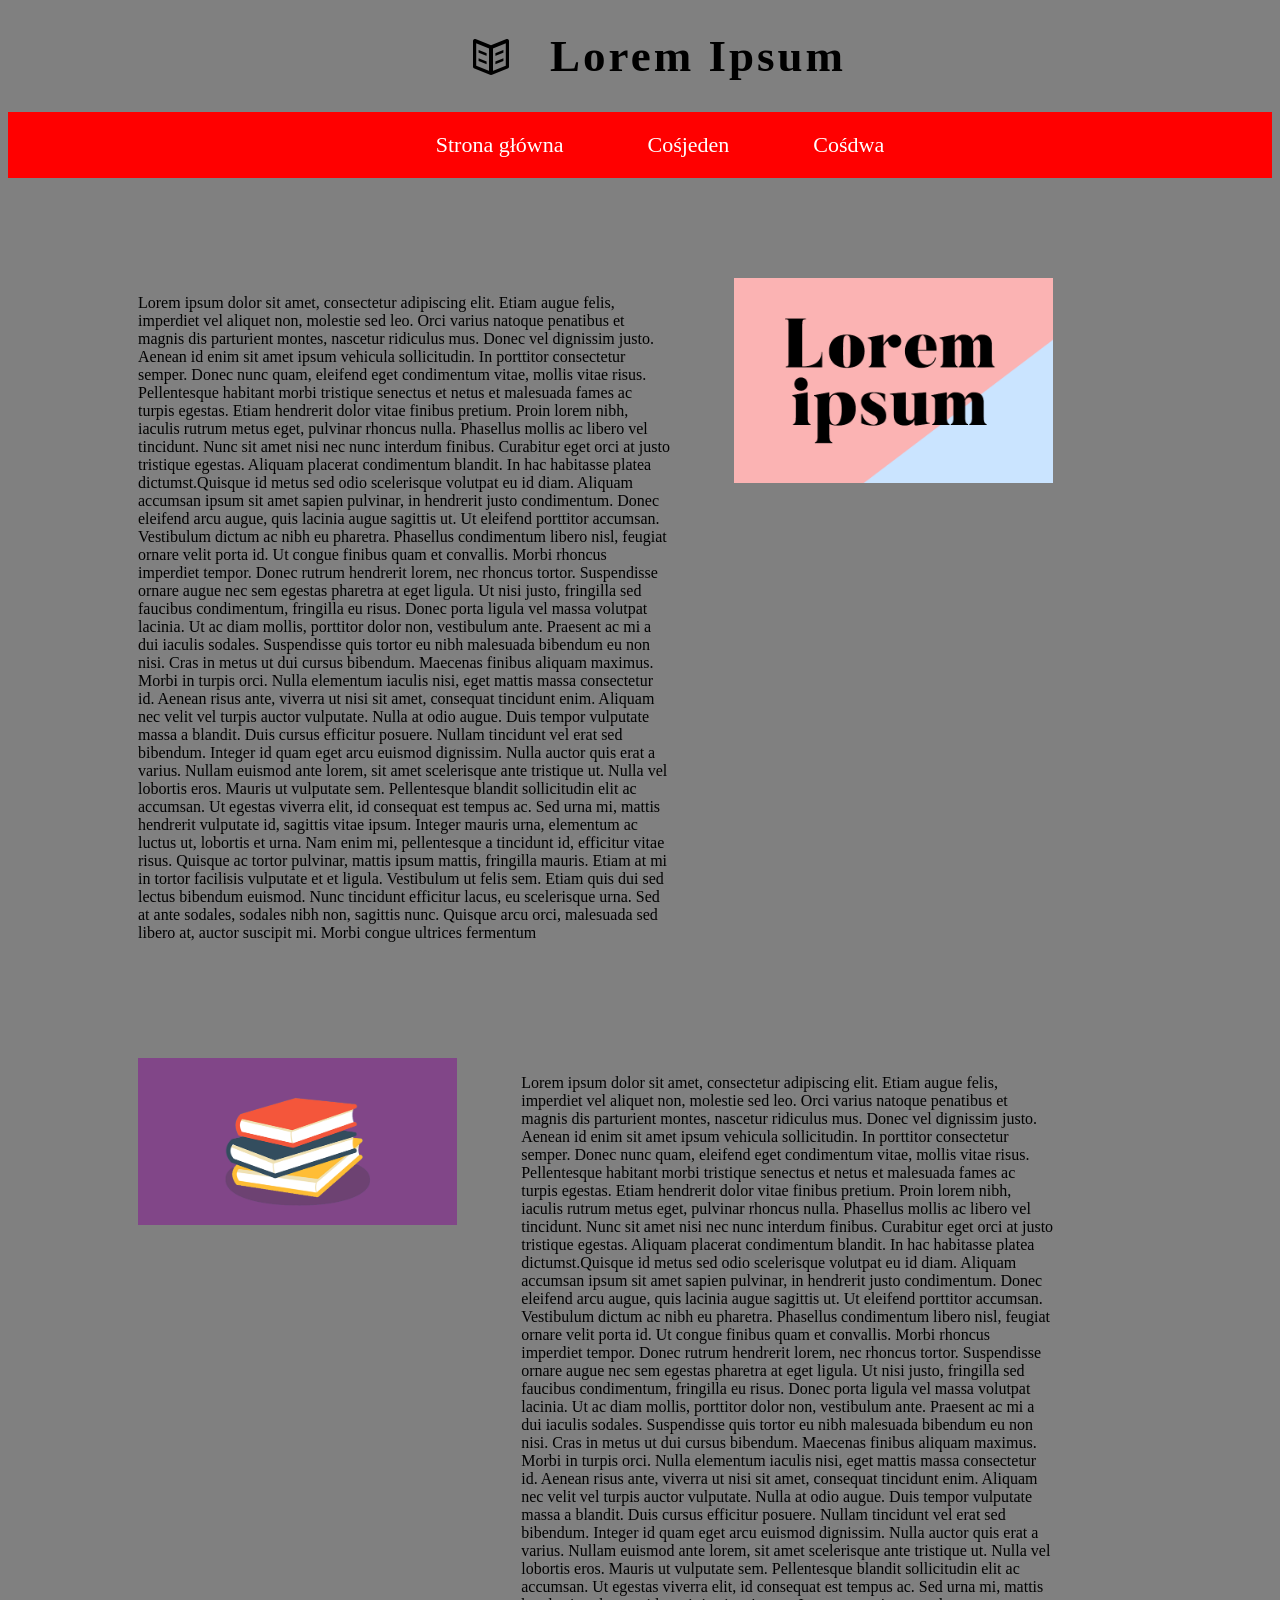
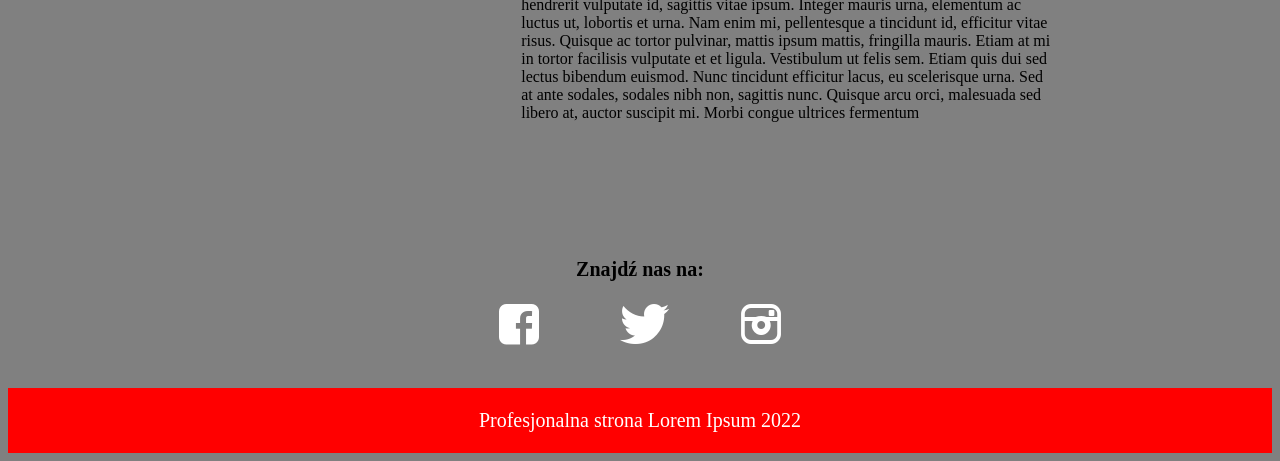
<file: ZAD1-HTML/index.html>
<!doctype html>
<html lang="en">
<head>
	<link rel="stylesheet" href="css/fontello/css/lab2.css">
  	<link rel="stylesheet" href="css/style.css">
	<meta charset="utf-8">
    <title>Lorem ipsum!</title>
</head>
<body>
  	<h1><i class="icon-book-open"></i>Lorem Ipsum</h1>
	<div class="navbar">
		<ul>
		<li><a href=#>Strona główna</a></li>
		<li><a href=#>Cośjeden</a></li>
		<li><a href=#>Cośdwa</a></li>
		</ul>
	</div>
	
	<div class="container">
		<div class="tekst">
			<p>Lorem ipsum dolor sit amet, consectetur adipiscing elit. Etiam augue felis, imperdiet vel aliquet non, molestie sed leo. Orci varius natoque penatibus et magnis dis parturient montes, nascetur ridiculus mus. Donec vel dignissim justo. Aenean id enim sit amet ipsum vehicula sollicitudin. In porttitor consectetur semper. Donec nunc quam, eleifend eget condimentum vitae, mollis vitae risus. Pellentesque habitant morbi tristique senectus et netus et malesuada fames ac turpis egestas. Etiam hendrerit dolor vitae finibus pretium. Proin lorem nibh, iaculis rutrum metus eget, pulvinar rhoncus nulla. Phasellus mollis ac libero vel tincidunt. Nunc sit amet nisi nec nunc interdum finibus. Curabitur eget orci at justo tristique egestas. Aliquam placerat condimentum blandit. In hac habitasse platea dictumst.Quisque id metus sed odio scelerisque volutpat eu id diam. Aliquam accumsan ipsum sit amet sapien pulvinar, in hendrerit justo condimentum. Donec eleifend arcu augue, quis lacinia augue sagittis ut. Ut eleifend porttitor accumsan. Vestibulum dictum ac nibh eu pharetra. Phasellus condimentum libero nisl, feugiat ornare velit porta id. Ut congue finibus quam et convallis. Morbi rhoncus imperdiet tempor. Donec rutrum hendrerit lorem, nec rhoncus tortor. Suspendisse ornare augue nec sem egestas pharetra at eget ligula.
			Ut nisi justo, fringilla sed faucibus condimentum, fringilla eu risus. Donec porta ligula vel massa volutpat lacinia. Ut ac diam mollis, porttitor dolor non, vestibulum ante. Praesent ac mi a dui iaculis sodales. Suspendisse quis tortor eu nibh malesuada bibendum eu non nisi. Cras in metus ut dui cursus bibendum. Maecenas finibus aliquam maximus. Morbi in turpis orci. Nulla elementum iaculis nisi, eget mattis massa consectetur id. Aenean risus ante, viverra ut nisi sit amet, consequat tincidunt enim.
			Aliquam nec velit vel turpis auctor vulputate. Nulla at odio augue. Duis tempor vulputate massa a blandit. Duis cursus efficitur posuere. Nullam tincidunt vel erat sed bibendum. Integer id quam eget arcu euismod dignissim. Nulla auctor quis erat a varius. Nullam euismod ante lorem, sit amet scelerisque ante tristique ut. Nulla vel lobortis eros. Mauris ut vulputate sem. Pellentesque blandit sollicitudin elit ac accumsan. Ut egestas viverra elit, id consequat est tempus ac. Sed urna mi, mattis hendrerit vulputate id, sagittis vitae ipsum. Integer mauris urna, elementum ac luctus ut, lobortis et urna.
			Nam enim mi, pellentesque a tincidunt id, efficitur vitae risus. Quisque ac tortor pulvinar, mattis ipsum mattis, fringilla mauris. Etiam at mi in tortor facilisis vulputate et et ligula. Vestibulum ut felis sem. Etiam quis dui sed lectus bibendum euismod. Nunc tincidunt efficitur lacus, eu scelerisque urna. Sed at ante sodales, sodales nibh non, sagittis nunc. Quisque arcu orci, malesuada sed libero at, auctor suscipit mi. Morbi congue ultrices fermentum</p>
		</div>
		<div class="zdjecie">
			<img src="css/lorem.png" alt="lorem">
		</div>
		<div class="zdjecie">
			<img src="css/ksiazki.png" alt="lorem2">
		</div>
		<div class="tekst">
			<p>Lorem ipsum dolor sit amet, consectetur adipiscing elit. Etiam augue felis, imperdiet vel aliquet non, molestie sed leo. Orci varius natoque penatibus et magnis dis parturient montes, nascetur ridiculus mus. Donec vel dignissim justo. Aenean id enim sit amet ipsum vehicula sollicitudin. In porttitor consectetur semper. Donec nunc quam, eleifend eget condimentum vitae, mollis vitae risus. Pellentesque habitant morbi tristique senectus et netus et malesuada fames ac turpis egestas. Etiam hendrerit dolor vitae finibus pretium. Proin lorem nibh, iaculis rutrum metus eget, pulvinar rhoncus nulla. Phasellus mollis ac libero vel tincidunt. Nunc sit amet nisi nec nunc interdum finibus. Curabitur eget orci at justo tristique egestas. Aliquam placerat condimentum blandit. In hac habitasse platea dictumst.Quisque id metus sed odio scelerisque volutpat eu id diam. Aliquam accumsan ipsum sit amet sapien pulvinar, in hendrerit justo condimentum. Donec eleifend arcu augue, quis lacinia augue sagittis ut. Ut eleifend porttitor accumsan. Vestibulum dictum ac nibh eu pharetra. Phasellus condimentum libero nisl, feugiat ornare velit porta id. Ut congue finibus quam et convallis. Morbi rhoncus imperdiet tempor. Donec rutrum hendrerit lorem, nec rhoncus tortor. Suspendisse ornare augue nec sem egestas pharetra at eget ligula.
			Ut nisi justo, fringilla sed faucibus condimentum, fringilla eu risus. Donec porta ligula vel massa volutpat lacinia. Ut ac diam mollis, porttitor dolor non, vestibulum ante. Praesent ac mi a dui iaculis sodales. Suspendisse quis tortor eu nibh malesuada bibendum eu non nisi. Cras in metus ut dui cursus bibendum. Maecenas finibus aliquam maximus. Morbi in turpis orci. Nulla elementum iaculis nisi, eget mattis massa consectetur id. Aenean risus ante, viverra ut nisi sit amet, consequat tincidunt enim.
			Aliquam nec velit vel turpis auctor vulputate. Nulla at odio augue. Duis tempor vulputate massa a blandit. Duis cursus efficitur posuere. Nullam tincidunt vel erat sed bibendum. Integer id quam eget arcu euismod dignissim. Nulla auctor quis erat a varius. Nullam euismod ante lorem, sit amet scelerisque ante tristique ut. Nulla vel lobortis eros. Mauris ut vulputate sem. Pellentesque blandit sollicitudin elit ac accumsan. Ut egestas viverra elit, id consequat est tempus ac. Sed urna mi, mattis hendrerit vulputate id, sagittis vitae ipsum. Integer mauris urna, elementum ac luctus ut, lobortis et urna.
			Nam enim mi, pellentesque a tincidunt id, efficitur vitae risus. Quisque ac tortor pulvinar, mattis ipsum mattis, fringilla mauris. Etiam at mi in tortor facilisis vulputate et et ligula. Vestibulum ut felis sem. Etiam quis dui sed lectus bibendum euismod. Nunc tincidunt efficitur lacus, eu scelerisque urna. Sed at ante sodales, sodales nibh non, sagittis nunc. Quisque arcu orci, malesuada sed libero at, auctor suscipit mi. Morbi congue ultrices fermentum</p>
		</div>
	</div>
	
	<div class="sociale">
		<p><b>Znajdź nas na:</b></p>
		<a href="https://facebook.com" class="i" target=”_blank”><i class="icon-facebook-rect"></i></a>
		<a href="https://twitter.com" class="i" target=”_blank”><i class="icon-twitter-bird"></i></a>
		<a href="https://instagram.com" class="i" target=”_blank”><i class="icon-instagram"></i></a>
	</div>
	<div class="stopka">
		<p>Profesjonalna strona Lorem Ipsum 2022</p>
	</div>

</body>
</html>
</file>
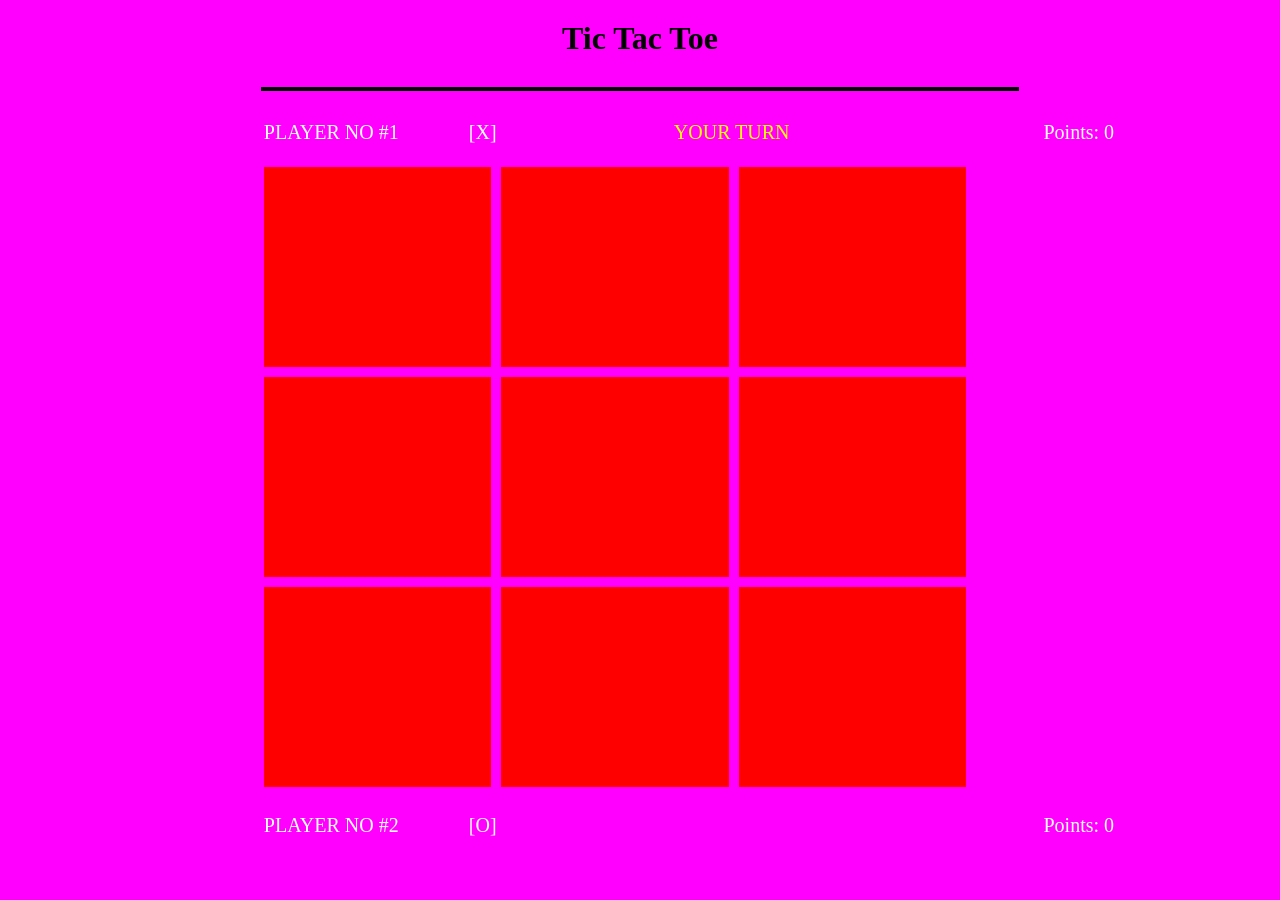
<file: ZAD2-TitTacToeJS/index.html>
<!doctype html>
<html lang="en">
<head>
  	<link rel="stylesheet" href="style.css">
	
	<meta charset="utf-8">
    <title>Tic Tac Toe</title>
</head>
<body>
  	<h1>Tic Tac Toe</h1>
	
	<div id="gra">
		<div id="koniec"></div>
		<div class="zawodnik">
			<div class="nick">PLAYER NO #1</div>
			<div class="kimgra" id="kg1">[X]</div>
			<div class="ruch" id="rz1">YOUR TURN</div>
			<div class="punkty" id="p1">Points: 0</div>

		</div>
		<div id="pojemnikk">
			<div class="kafelki" id="1"></div>
			<div class="kafelki" id="2"></div>
			<div class="kafelki" id="3"></div>
			<div class="kafelki" id="4"></div>
			<div class="kafelki" id="5"></div>
			<div class="kafelki" id="6"></div>
			<div class="kafelki" id="7"></div>
			<div class="kafelki" id="8"></div>
			<div class="kafelki" id="9"></div>
		</div>
		<div class="zawodnik">
			<div class="nick">PLAYER NO #2</div>
			<div class="kimgra" id="kg2">[O]</div>
			<div class="ruch" id="rz2"></div>
			<div class="punkty" id="p2">Points: 0</div>
		</div>
		
		
	</div>
	
	<script type="text/javascript" src="gra.js"></script>
</body>
</html>
</file>
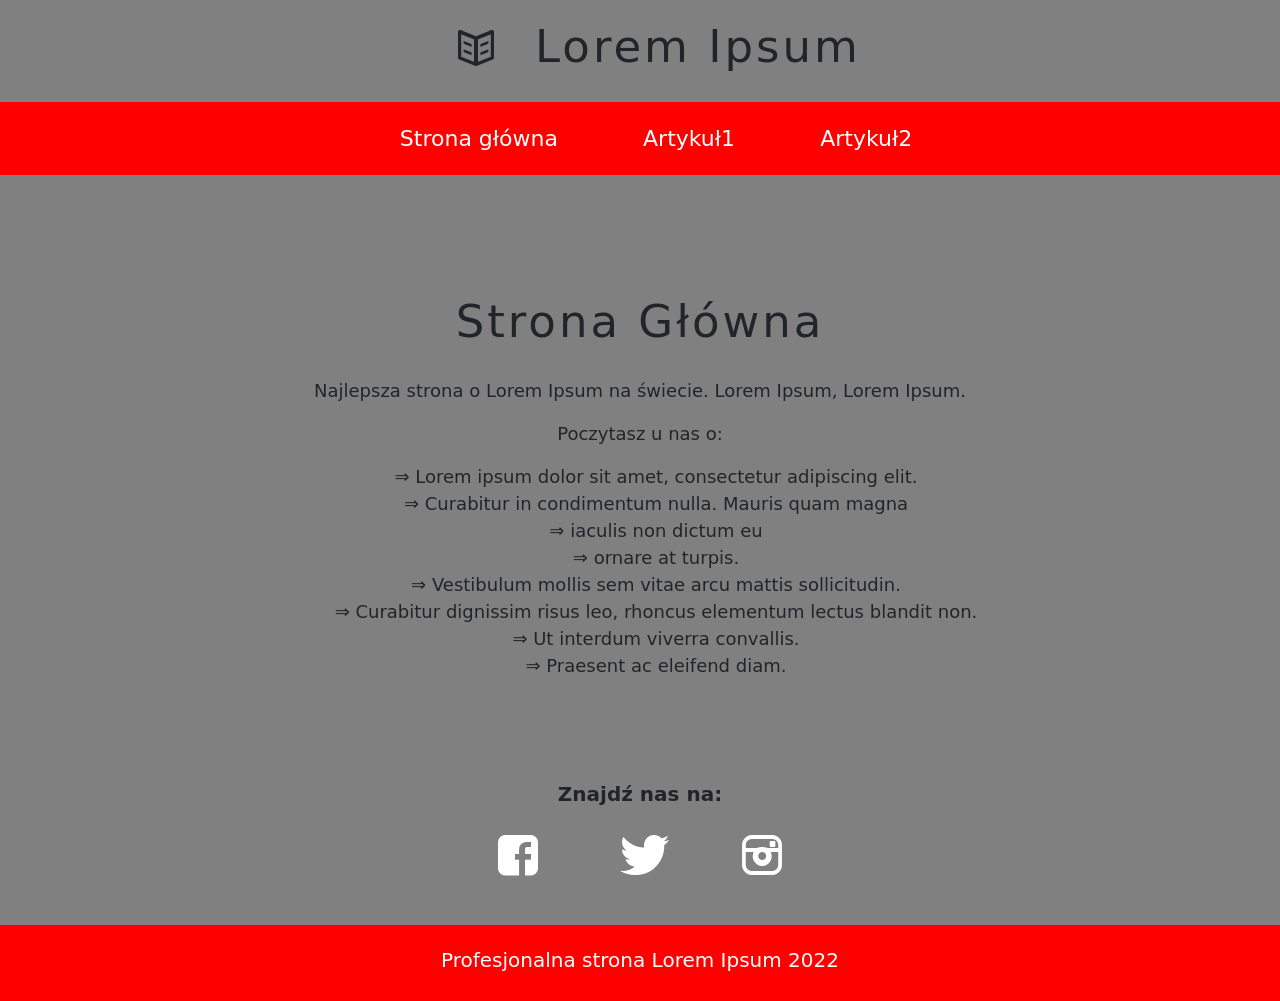
<file: ZAD3-Responsive-SPA/index.html>
<!doctype html>
<html lang="en">
<head>
	
	<link rel="stylesheet" href="css/fontello/css/lab2.css">
	
  	
	<link href="https://cdn.jsdelivr.net/npm/bootstrap@5.1.3/dist/css/bootstrap.min.css" rel="stylesheet" integrity="sha384-1BmE4kWBq78iYhFldvKuhfTAU6auU8tT94WrHftjDbrCEXSU1oBoqyl2QvZ6jIW3" crossorigin="anonymous">
	<link rel="stylesheet" href="css/style.css">	
	<meta charset="utf-8">
    <title>Lorem ipsum!</title>
</head>
<body>
  	<h1><i class="icon-book-open"></i>Lorem Ipsum</h1>
	<div class="navbarr">
		<ol>
		<li class="act-link" onclick="glowna()">Strona główna</li>
		<li class="act-link" onclick="art1()">Artykuł1</li>
		<li class="act-link" onclick="art2()">Artykuł2</li>
		</ol>
	</div>
	
	<div id="main-page">
		<div class="artitle"><h1>Strona Główna</h1></div><div class="container"></div>
		<div class="tekstglowny"><p>Najlepsza strona o Lorem Ipsum na świecie. Lorem Ipsum, Lorem Ipsum.</p>
		<p>Poczytasz u nas o:</p>
		<ul>
			<li>&#8658; Lorem ipsum dolor sit amet, consectetur adipiscing elit.</li>
			<li>&#8658; Curabitur in condimentum nulla. Mauris quam magna</li>
			<li>&#8658; iaculis non dictum eu</li>
			<li>&#8658; ornare at turpis.</li>
			<li>&#8658; Vestibulum mollis sem vitae arcu mattis sollicitudin.</li>
			<li>&#8658; Curabitur dignissim risus leo, rhoncus elementum lectus blandit non.</li>
			<li>&#8658; Ut interdum viverra convallis.</li>
			<li>&#8658; Praesent ac eleifend diam.	</li>
		</ul>
		</div></div>
	
	<div class="sociale">
		<p><b>Znajdź nas na:</b></p>
		<a href="https://facebook.com" class="i" target=”_blank”><i class="icon-facebook-rect"></i></a>
		<a href="https://twitter.com" class="i" target=”_blank”><i class="icon-twitter-bird"></i></a>
		<a href="https://instagram.com" class="i" target=”_blank”><i class="icon-instagram"></i></a>
	</div>
	<div class="stopka">
		<p>Profesjonalna strona Lorem Ipsum 2022</p>
	</div>

	<script src="script.js"></script>
</body>
</html>
</file>
<file: ZAD1-HTML/css/fontello/css/lab2.css>
@font-face {
  font-family: 'lab2';
  src: url('../font/lab2.eot?17081796');
  src: url('../font/lab2.eot?17081796#iefix') format('embedded-opentype'),
       url('../font/lab2.woff2?17081796') format('woff2'),
       url('../font/lab2.woff?17081796') format('woff'),
       url('../font/lab2.ttf?17081796') format('truetype'),
       url('../font/lab2.svg?17081796#lab2') format('svg');
  font-weight: normal;
  font-style: normal;
}
/* Chrome hack: SVG is rendered more smooth in Windozze. 100% magic, uncomment if you need it. */
/* Note, that will break hinting! In other OS-es font will be not as sharp as it could be */
/*
@media screen and (-webkit-min-device-pixel-ratio:0) {
  @font-face {
    font-family: 'lab2';
    src: url('../font/lab2.svg?17081796#lab2') format('svg');
  }
}
*/
[class^="icon-"]:before, [class*=" icon-"]:before {
  font-family: "lab2";
  font-style: normal;
  font-weight: normal;
  speak: never;

  display: inline-block;
  text-decoration: inherit;
  width: 1em;
  margin-right: .2em;
  text-align: center;
  /* opacity: .8; */

  /* For safety - reset parent styles, that can break glyph codes*/
  font-variant: normal;
  text-transform: none;

  /* fix buttons height, for twitter bootstrap */
  line-height: 1em;

  /* Animation center compensation - margins should be symmetric */
  /* remove if not needed */
  margin-left: .2em;

  /* you can be more comfortable with increased icons size */
  /* font-size: 120%; */

  /* Font smoothing. That was taken from TWBS */
  -webkit-font-smoothing: antialiased;
  -moz-osx-font-smoothing: grayscale;

  /* Uncomment for 3D effect */
  /* text-shadow: 1px 1px 1px rgba(127, 127, 127, 0.3); */
}

.icon-book-open:before { content: '\e800'; } /* '' */
.icon-crown:before { content: '\e844'; } /* '' */
.icon-facebook-rect:before { content: '\f301'; } /* '' */
.icon-twitter-bird:before { content: '\f303'; } /* '' */
.icon-instagram:before { content: '\f31e'; } /* '' */
</file>
<file: ZAD1-HTML/css/style.css>
body{
	background-color: gray;
}

h1{
	text-align: center;
	letter-spacing: 3px;
	font-size: 45px;
}

a{
	text-decoration: none;
	color: white;
}

a:hover{
	color: gold;
}

ul{
	text-align: center;
	background-color: red;
	
}	
li {
	padding: 20px 40px;
	list-style-type: none;
	display: inline-block;
	font-size: 22px;	
}

.navbar{
	margin-bottom: 100px;
	position: sticky;
	top: 0;
}
.container{
	margin: 10px 100px;
}
.tekst{
	width: 50%;
	display: inline-block;
	margin: 0 30px ;
	margin-bottom: 100px;
}

.zdjecie
{
	margin: 0 30px ;
	width: 30%;
	display: inline-block;
	vertical-align: top;
	overflow: hidden;
}

.zdjecie img
{
	transition: all 0.5s ease-in-out;
}

.zdjecie:hover img
{
	-webkit-transform: scale(1.5);
	-ms-transform: scale(1.5);
	transform: scale(1.5);
}

img{
	max-height: 100%;
	max-width: 100%;
}

.sociale
{
	text-align: center;
	background-color: gray;
	font-size: 20px;
	margin-bottom: 40px;
}

i
{
	font-size: 40px;
	margin: 0 30px;
}


.stopka{
	background-color: red;
	color: white;
	text-align: center;
	font-size: 20px;
	padding: 1px 0;
}
</file>
<file: ZAD2-TitTacToeJS/style.css>
body{
	background-color: magenta;
}

h1
{
	text-align: center;
	margin-bottom: 30px;
	margin-top: 20px;
}
#gra
{
	width: 60%;
	margin: auto;
}

#koniec
{
	border: 2px solid black;
	margin-bottom: 30px;
	text-align: center;
}

.zawodnik
{
	color: white;
	font-size: 20px;
	margin: 3px;
	width: 1000px;
}

.nick {
	width: 200px;	
	display: inline-block;
	
}
.kimgra
{
	width: 200px;
	display: inline-block;
}
.ruch
{
	width: 300px;
	display: inline-block;
	color: yellow;
}
.punkty
{
	width: 200px;
	display: inline-block;
	text-align: center;
}

.kafelki:hover
{
	background-color: rgb(255, 64, 49);
}

.kafelki
{
	background-color: red;
	display: inline-block;	
	width: 30%;
	height: 100px;
	margin: 3px;
	text-align: center;
	overflow-y: auto;
	font-size: 80px;
	padding: 50px 0;
	

}

#pojemnikk
{
	margin: 20px 0;
}
</file>
<file: ZAD3-Responsive-SPA/css/fontello/css/lab2.css>
@font-face {
  font-family: 'lab2';
  src: url('../font/lab2.eot?17081796');
  src: url('../font/lab2.eot?17081796#iefix') format('embedded-opentype'),
       url('../font/lab2.woff2?17081796') format('woff2'),
       url('../font/lab2.woff?17081796') format('woff'),
       url('../font/lab2.ttf?17081796') format('truetype'),
       url('../font/lab2.svg?17081796#lab2') format('svg');
  font-weight: normal;
  font-style: normal;
}
/* Chrome hack: SVG is rendered more smooth in Windozze. 100% magic, uncomment if you need it. */
/* Note, that will break hinting! In other OS-es font will be not as sharp as it could be */
/*
@media screen and (-webkit-min-device-pixel-ratio:0) {
  @font-face {
    font-family: 'lab2';
    src: url('../font/lab2.svg?17081796#lab2') format('svg');
  }
}
*/
[class^="icon-"]:before, [class*=" icon-"]:before {
  font-family: "lab2";
  font-style: normal;
  font-weight: normal;
  speak: never;

  display: inline-block;
  text-decoration: inherit;
  width: 1em;
  margin-right: .2em;
  text-align: center;
  /* opacity: .8; */

  /* For safety - reset parent styles, that can break glyph codes*/
  font-variant: normal;
  text-transform: none;

  /* fix buttons height, for twitter bootstrap */
  line-height: 1em;

  /* Animation center compensation - margins should be symmetric */
  /* remove if not needed */
  margin-left: .2em;

  /* you can be more comfortable with increased icons size */
  /* font-size: 120%; */

  /* Font smoothing. That was taken from TWBS */
  -webkit-font-smoothing: antialiased;
  -moz-osx-font-smoothing: grayscale;

  /* Uncomment for 3D effect */
  /* text-shadow: 1px 1px 1px rgba(127, 127, 127, 0.3); */
}

.icon-book-open:before { content: '\e800'; } /* '' */
.icon-crown:before { content: '\e844'; } /* '' */
.icon-facebook-rect:before { content: '\f301'; } /* '' */
.icon-twitter-bird:before { content: '\f303'; } /* '' */
.icon-instagram:before { content: '\f31e'; } /* '' */
</file>
<file: ZAD3-Responsive-SPA/css/style.css>
body{
	background-color: gray;
}

h1{
	text-align: center;
	letter-spacing: 3px;
	font-size: 45px;
	padding: 20px 0;
}

.act-link{
	text-decoration: none;
	color: white;
	cursor: pointer;
}

.act-link:hover{
	color: gold;
}


a{
	text-decoration: none;
	color: white;
}


a:hover{
	color: gold;
}

ol{
	text-align: center;
	background-color: red;
	
}	
ol li {
	padding: 20px 40px;
	list-style-type: none;
	display: inline-block;
	font-size: 22px;	
}

.navbarr{
	width: 100%;
	margin-left: 0px;
	margin-right: 0px;
	margin-bottom: 100px;
	position: sticky;
	top: 0;
}

.tekst{
	width: 60%;
	display: inline-block;
	margin: 0 30px ;
	margin-bottom: 100px;
}

.zdjecie
{
	margin: 0 30px ;
	width: 30%;
	display: inline-block;
	vertical-align: top;
	overflow: hidden;
}

.zdjecie img
{
	transition: all 0.5s ease-in-out;
}

.zdjecie:hover img
{
	-webkit-transform: scale(1.5);
	-ms-transform: scale(1.5);
	transform: scale(1.5);
}

img{
	max-height: 100%;
	max-width: 100%;
}

.sociale
{
	text-align: center;
	background-color: gray;
	font-size: 20px;
	margin-bottom: 40px;
}

i
{
	font-size: 40px;
	margin: 0 30px;
}


.stopka{
	background-color: red;
	color: white;
	text-align: center;
	font-size: 20px;
	padding-top: 20px;
	padding-bottom: 10px;
}


.myslniki{
	text-align: center;
	font-size: 45px;
	padding-bottom: 10px;
}

.tekstglowny{
	text-align: center;
	font-size: 18px;
	margin-bottom: 100px;
}

ul li{
	list-style-type: none;
}


@media (max-width: 1400px)
{
	.container
	{
		width: 95%;
		margin: auto;
	}
	.zdjecie
	{
		width: 40%;
		display: inline-block;
		vertical-align: top;
		overflow: hidden;
		margin: 0;
		margin-bottom: 50px;
	}
	.tekst
	{
		text-align: right;
		width: 60%;
		display: inline-block;
		margin: 0;
	}
}


@media (max-width: 1000px)
{
	.container
	{
		width: 80%;
		margin: auto;
	}
	.zdjecie
	{
		width: 100%;
		display: inline-block;
		vertical-align: top;
		overflow: hidden;
		margin: 0;
		margin-bottom: 50px;
	}
	.tekst
	{
		text-align: center;
		width: 100%;
		margin: 0;
	}

}
</file>
